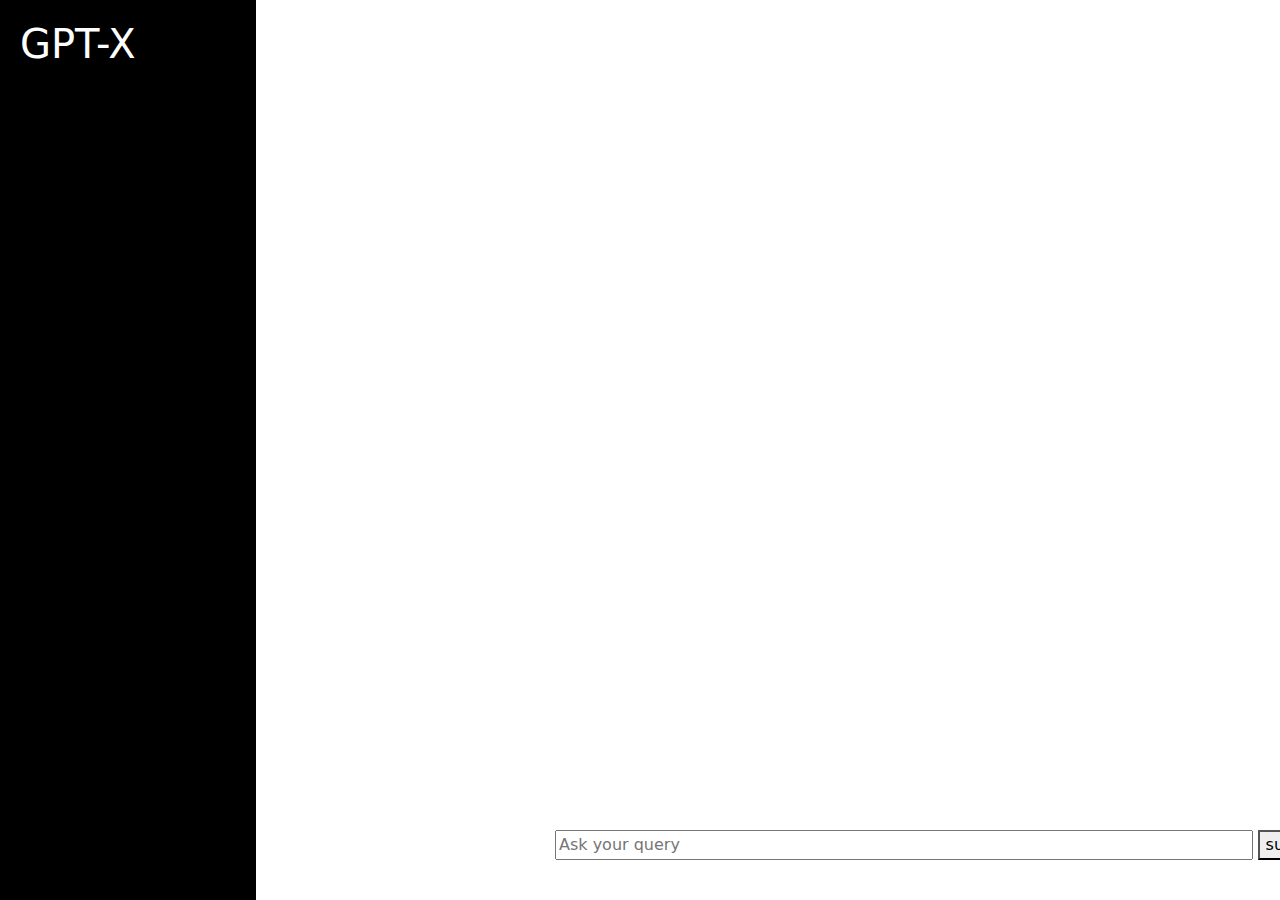
<file: index.html>
<html>
    <head>
            <link rel="stylesheet" type="text/css" href="css/index.css" /> 
            <meta name="viewport" content="width=device-width, initial-scale=1">
        <link href="https://cdn.jsdelivr.net/npm/bootstrap@5.3.3/dist/css/bootstrap.min.css" rel="stylesheet" integrity="sha384-QWTKZyjpPEjISv5WaRU9OFeRpok6YctnYmDr5pNlyT2bRjXh0JMhjY6hW+ALEwIH" crossorigin="anonymous">

        <style src="css/index.css"></style>
    </head>
    </head>
    <Body>
          
        <div id="Side_Bar"><h1>GPT-X</h1></div>
    <div id="Main_Frame">
    <div id="Ask_Box_Container">
        <input id="Ask_Box" placeholder="Ask your query" type="text"></input>
        <button>submit</button>
    </div>
    </div>
    
    </Body>
</html>
</file>
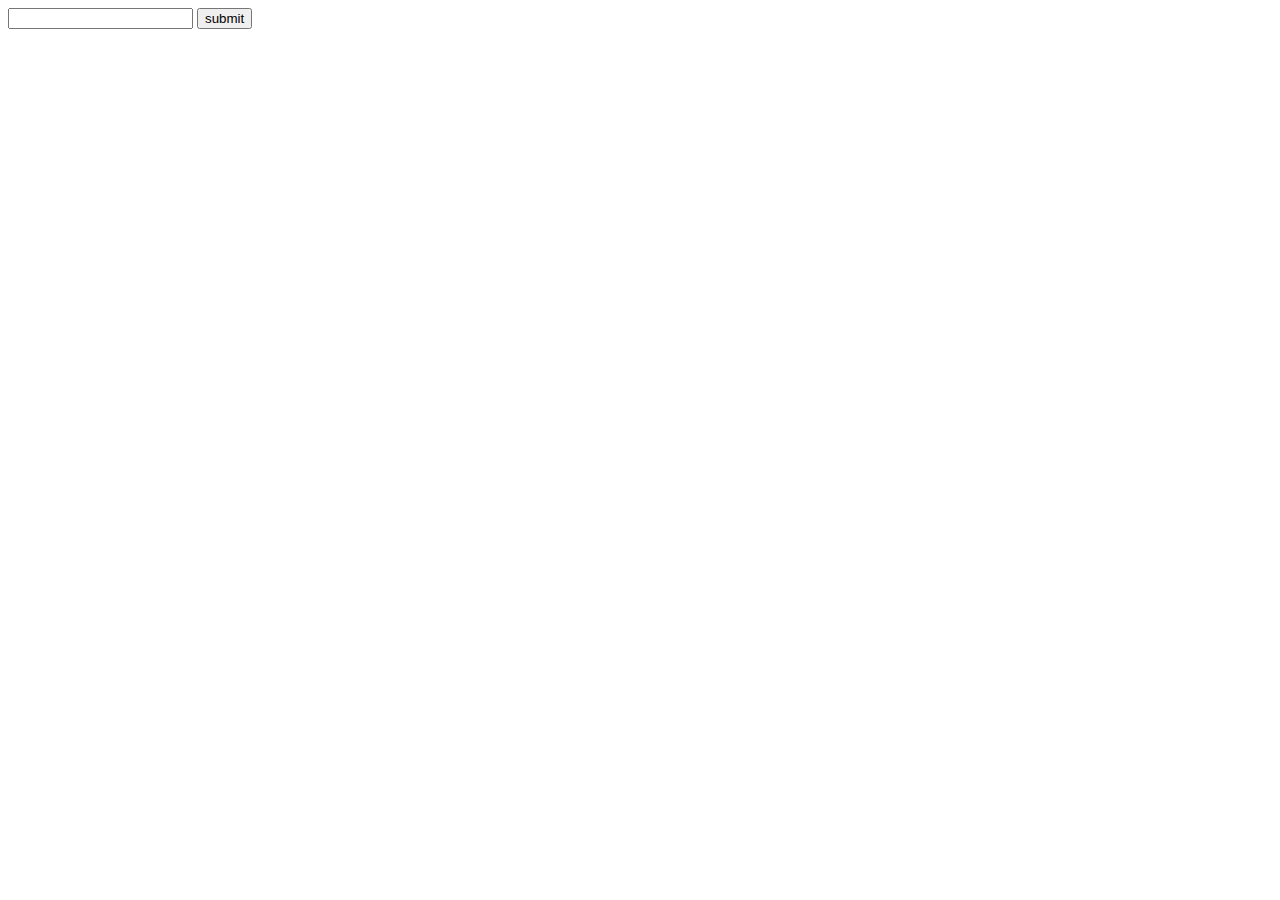
<file: web/index.html>
<html>
    <head>
        <style src="css/index.css"></style>
    </head>
    <body>
        <div id="grid">
            <div id="side_wrapper">

            </div>
            <div id="content box">
                <input type="text"></input>
                <button>submit</button>
                

            </div>

        </div>
    </body>
</html>
</file>
<file: css/index.css>
#Ask_Box_Container{
    width:155vh;
    position: absolute;
    padding: 0px;
    z-index: 2;
    margin-top: 90vh;
}
#Ask_Box{
    margin-left: 20%;
    width:50%;
    outline: none;

   
}
#Side_Bar{
    float: left;
    width: 20%;
    height: 100%; 
    background: #000000;
    padding: 20px;
    color: white;
  

}
#Main_Frame{
    float: right;
    width: 80%;
    height: 100%; 
    background: #FFFFFF ;
    padding: 20px;
  
}
</file>
